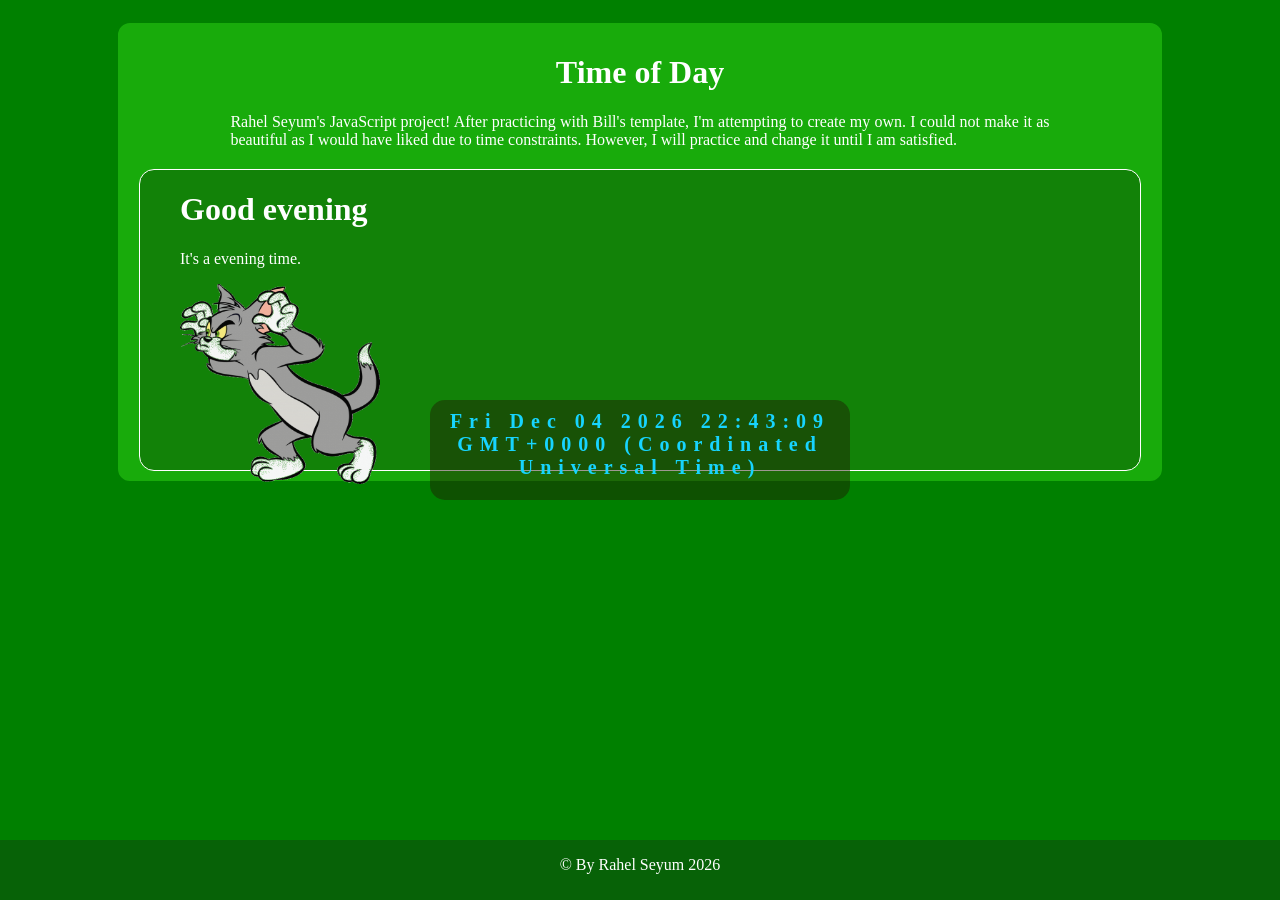
<file: index.html>
<!DOCTYPE html>
<html>
  <head>
    <title>Dynamic time and year</title>
    <link rel="stylesheet" href="index.css" />
  </head>
  <body>
    <div class="body-container">
      <div class="container">
        <h1>Time of Day</h1>
        <p>
          Rahel Seyum's JavaScript project! After practicing with Bill's
          template, I'm attempting to create my own. I could not make it as
          beautiful as I would have liked due to time constraints. However, I
          will practice and change it until I am satisfied.
        </p>
      </div>
      <div class="box-content">
        <!-- date and time -->
        <div class="date-time">
          <div id="MyClockDisplay" class="clock" onload="showTime()"></div>
        </div>
        <!-- content -->
        <div class="content">
          <h1 id="head"></h1>
          <p id="par"></p>
          <img id="image" width="200" height="200" />
        </div>
      </div>
    </div>
    <footer style="text-align: center">
      <p id="par2"></p>
    </footer>

    <script src="index.js"></script>
  </body>
</html>
</file>
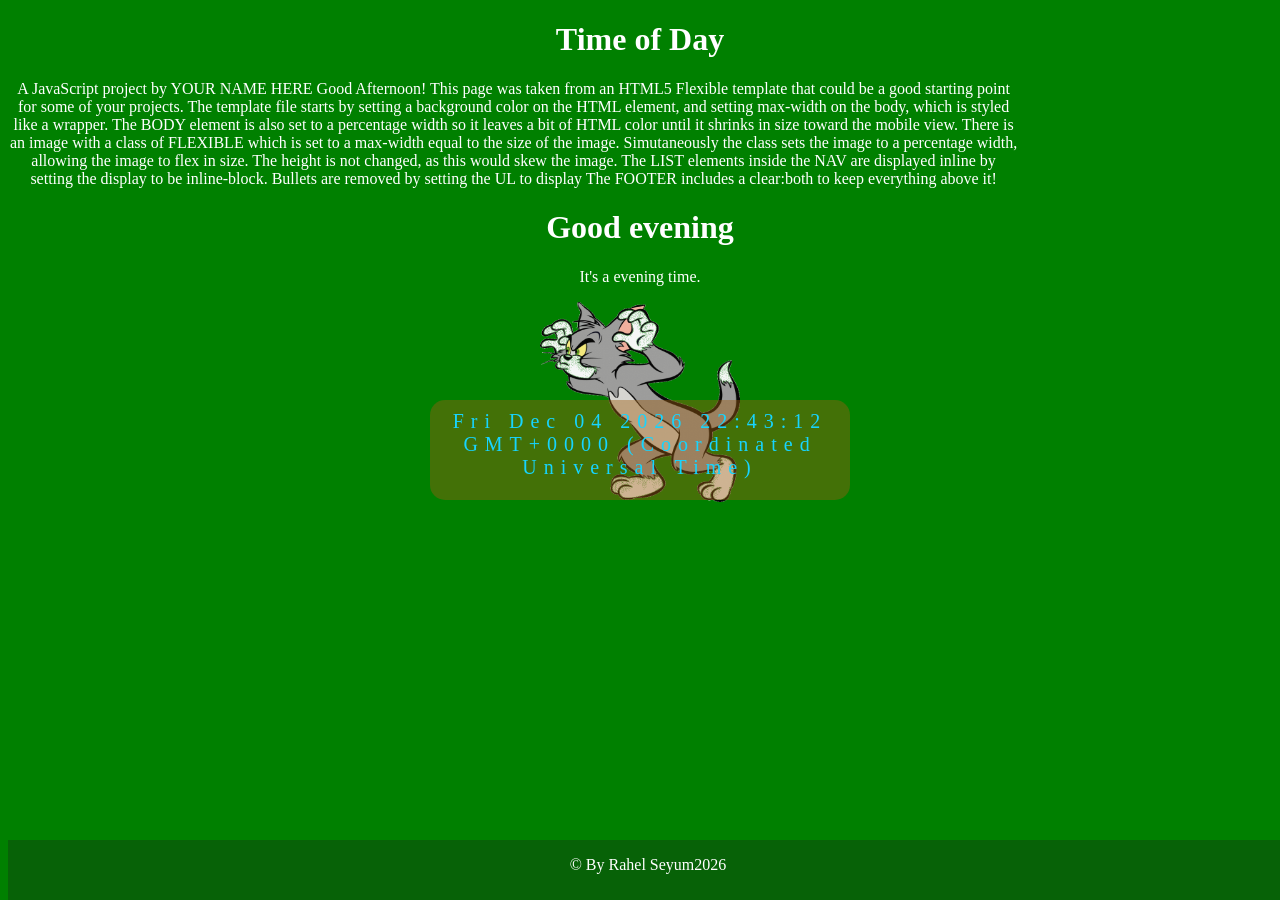
<file: Clock.html>
<!DOCTYPE html>
<html>
  <head>
    <title>Dynamic time and year</title>
    <link rel="stylesheet" href="Clock.css" />
  </head>
  <body>
    <div class="container">
      <h1>Time of Day</h1>
      <p>
        A JavaScript project by YOUR NAME HERE Good Afternoon! This page was
        taken from an HTML5 Flexible template that could be a good starting
        point for some of your projects. The template file starts by setting a
        background color on the HTML element, and setting max-width on the body,
        which is styled like a wrapper. The BODY element is also set to a
        percentage width so it leaves a bit of HTML color until it shrinks in
        size toward the mobile view. There is an image with a class of FLEXIBLE
        which is set to a max-width equal to the size of the image.
        Simutaneously the class sets the image to a percentage width, allowing
        the image to flex in size. The height is not changed, as this would skew
        the image. The LIST elements inside the NAV are displayed inline by
        setting the display to be inline-block. Bullets are removed by setting
        the UL to display The FOOTER includes a clear:both to keep everything
        above it!
      </p>
    </div>

    <div style="text-align: center">
      <h1 id="head"></h1>
      <p id="par"></p>
      <img id="image" width="200" height="200" />
    </div>
    <div id="MyClockDisplay" class="clock" onload="showTime()"></div>
    <div id="MyDateDisplay" class="day" onload="showTime()"></div>
    <footer style="text-align: center">
      <p id="par2"></p>
    </footer>
    <script src="Clock.js"></script>
  </body>
</html>
</file>
<file: index.css>
body{
    max-width: max-content;
    margin: auto;
    width: 100%;
    height: 100%;
    padding: 0;
    overflow-y: hidden; /* Hide vertical scrollbar */
  overflow-x: hidden;
}
.body-container{
    width:80%;
    height: 100%;
    background-color: rgba(51, 217, 25, 0.473);
    border-radius: 15px;
    margin: auto;
    margin-top:20px;
    border: 3px solid green;
    padding: 10px;
}
.box-content{
width:1000px;
height: 300px;
background-color:rgba(0, 0, 0, 0.244);
border:1px solid white;
border-radius:15px;
margin:auto;
margin-top:20px;
}
.content{
margin-left:40px;
}
.date-time{
margin-right: 40px;
margin-bottom:40px;
margin:auto;
}
.container>h1{
text-align: center;
font-weight: bold;
}
.container>p{
    width:80%;
    margin: auto;
    text-align: center;
    text-align: justify;
}
footer {
    position:fixed;
    bottom: 0px;
    width:100%;
    height:60px;   
    text-align: center;
    background:rgba(24, 25, 26, 0.29);
 }
 .clock {

    position: absolute;
    top: 50%;
    left: 50%;
    transform: translateX(-50%) translateY(-50%);
    color: #17D4FE;
    font-size: 20px;
    font-weight: bold;
    font-family: Orbitron;
    letter-spacing: 7px;
}
.day {
    position: absolute;
    top: 100%;
    left: 60%;
    transform: translateX(-50%) translateY(-50%);
    color: #17D4FE;
    font-size: 20px;
    font-weight: bold;
    font-family: Orbitron;
    letter-spacing: 7px;
}  
#MyClockDisplay{
    width:400px;
    height:80px;
    background-color:rgba(33, 20, 4, 0.434);
    border-radius: 15px;
    padding-top:10px;
    padding-bottom:10px;
    padding-left: 10px;
    padding-right:10px;
    align-items: center;
    text-align: center;
}
</file>
<file: Clock.css>
.date-time{

}
.box-content{
    display: flex;
    flex-direction: row;
}
.container>h1{
text-align: center;
}
.container>p{
    width:80%;
    text-align: center;
}
footer {
    position:absolute;
    bottom:0;
    width:100%;
    height:60px;   /* Height of the footer */
    background:rgba(24, 25, 26, 0.29);
 }
 .clock {

    position: absolute;
    top: 50%;
    left: 50%;
    transform: translateX(-50%) translateY(-50%);
    color: #17D4FE;
    font-size: 20px;
    font-family: Orbitron;
    letter-spacing: 7px;
}
.day {
    position: absolute;
    top: 100%;
    left: 60%;
    transform: translateX(-50%) translateY(-50%);
    color: #17D4FE;
    font-size: 20px;
    font-family: Orbitron;
    letter-spacing: 7px;
}  
#MyClockDisplay{
    width:400px;
    height:80px;
    background-color:rgba(154, 92, 16, 0.434);
    border-radius: 15px;
    padding-top:10px;
    padding-bottom:10px;
    padding-left: 10px;
    padding-right:10px;
    align-items: center;
    text-align: center;
}
</file>
